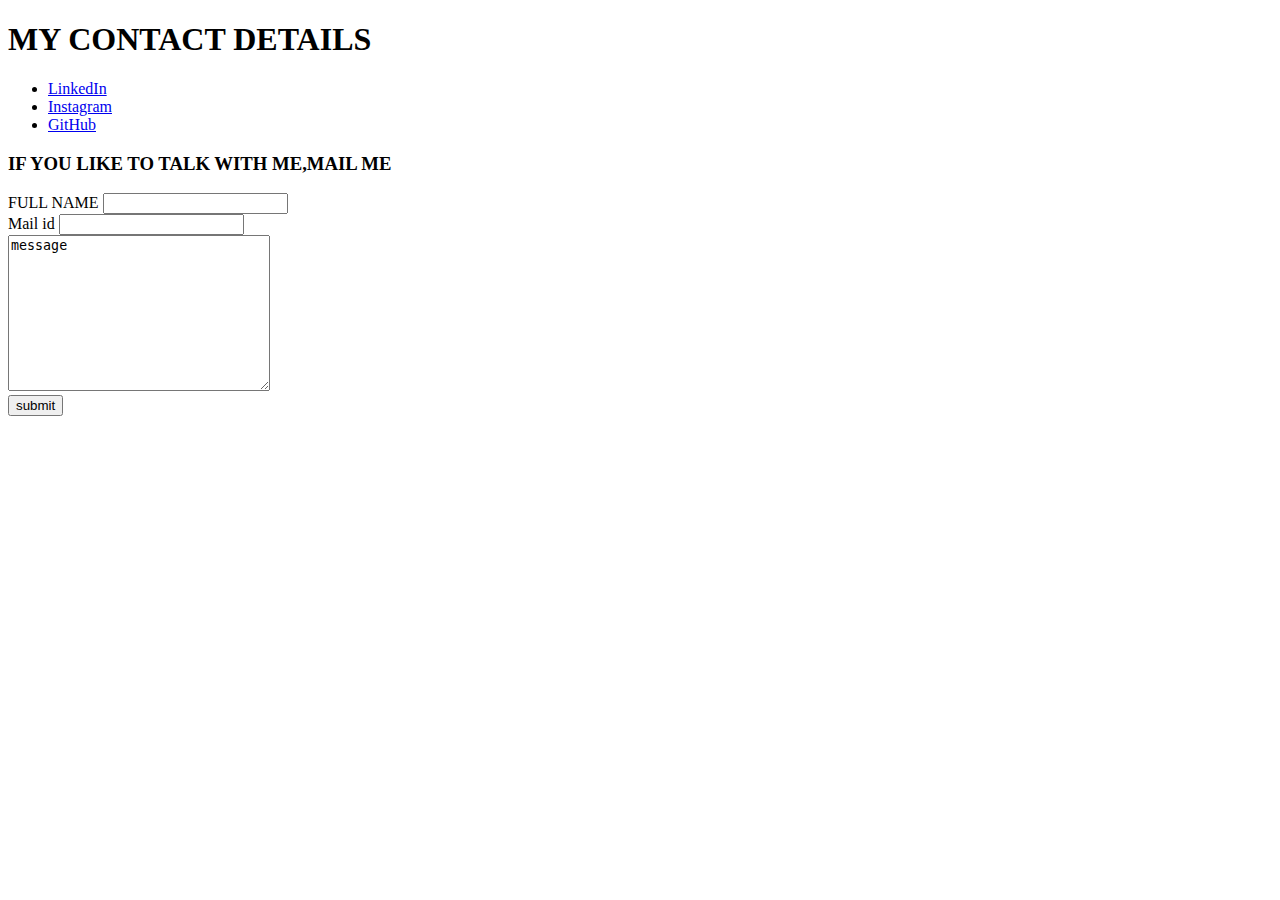
<file: HTML-site/contact.html>
<!DOCTYPE html>
<html lang="en">
<head>
    <meta charset="UTF-8">
    <meta http-equiv="X-UA-Compatible" content="IE=edge">
    <meta name="viewport" content="width=device-width, initial-scale=1.0">
    <title>Contact Me</title>
</head>
<body>
    <h1>MY CONTACT DETAILS</h1>
    <ul>
        <li><a href="https://www.linkedin.com/in/mohamed-arshath-a-123dir/">LinkedIn</a></li>
        <li><a href="https://www.instagram.com/dir.arshath/">Instagram</a></li>
        <li><a href="https://github.com/mohamed-Arshath-A">GitHub</a></li>
    </ul>
    <h3>IF YOU LIKE TO TALK WITH ME,MAIL ME</h3>
    <form action="mailto:mohamedarshath503@gmail.com" method="post" enctype="text/plain">
        <label for="">FULL NAME</label>
        <input type="text" name="full name"><br>
        <label for="">Mail id</label>
        <input type="mail" name="mail" required><br>
        <textarea name="text area" id="" cols="30" rows="10">message</textarea><br>
        <button type="submit">submit</button>
    </form>
</body>
</html>
</file>
